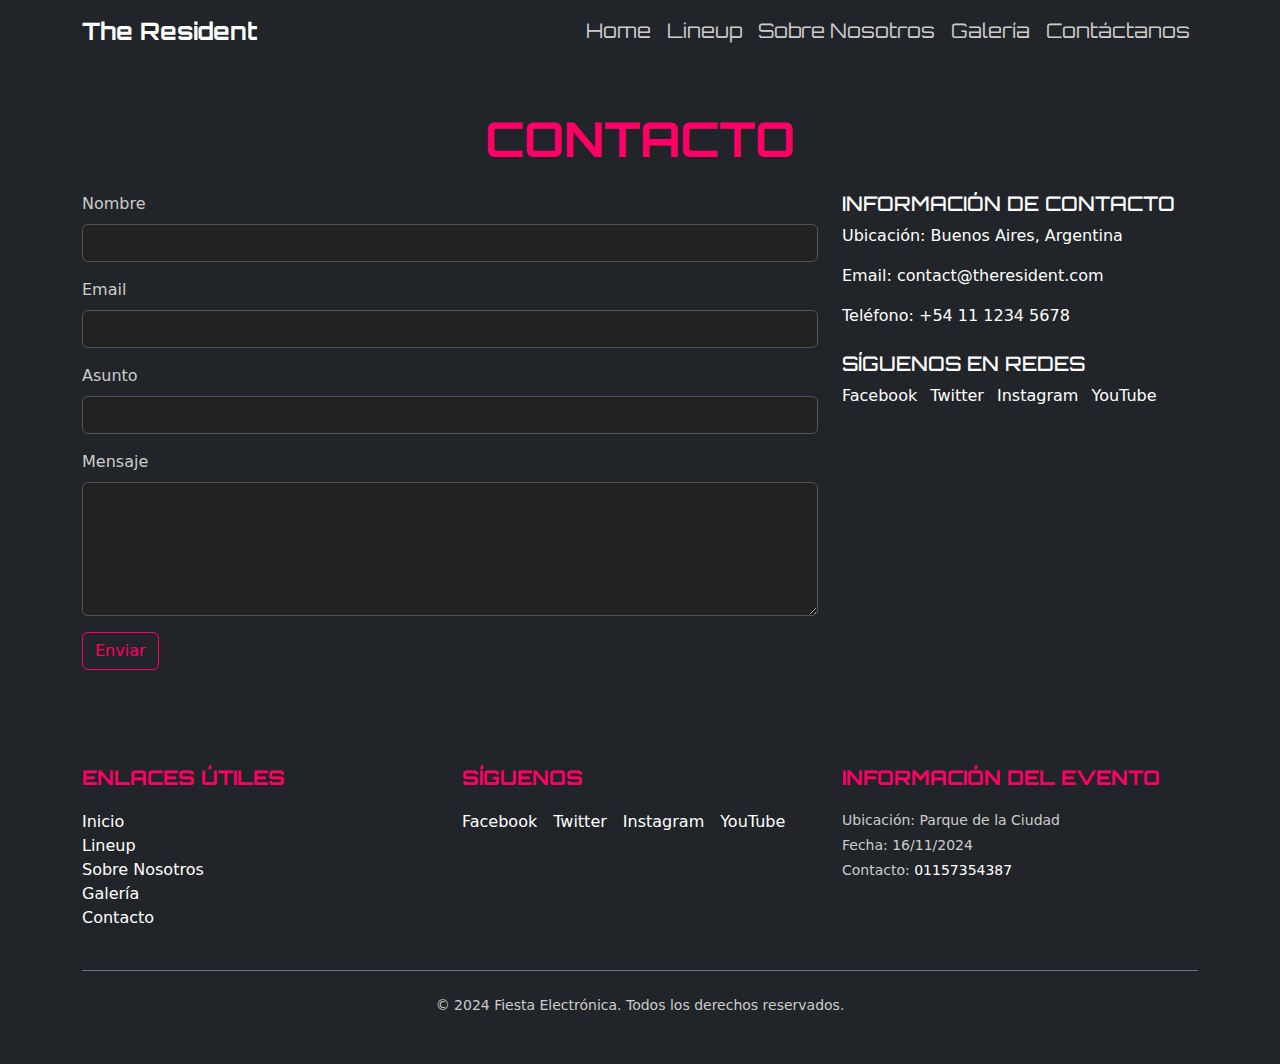
<file: pages/contacto.html>
<!DOCTYPE html>
<html lang="es">
<head>
    <meta charset="UTF-8">
    <meta name="viewport" content="width=device-width, initial-scale=1.0">
    <title>The Resident - Contacto</title>
    <link href="https://fonts.googleapis.com/css2?family=Rajdhani:wght@400;500;700&display=swap" rel="stylesheet">
    <link href="https://fonts.googleapis.com/css2?family=Orbitron:wght@400;700&display=swap" rel="stylesheet">
    <link href="https://cdn.jsdelivr.net/npm/bootstrap@5.3.0/dist/css/bootstrap.min.css" rel="stylesheet">
    <link rel="stylesheet" href="../css/estilo.css">
</head>
<body>

    <!-- Barra de Navegación -->
    <header>
        <nav class="navbar navbar-expand-lg navbar-dark bg-dark">
            <div class="container">
                <a class="navbar-brand" href="../index.html">The Resident</a>
                <button class="navbar-toggler" type="button" data-bs-toggle="collapse" data-bs-target="#navbarNav" aria-controls="navbarNav" aria-expanded="false" aria-label="Toggle navigation">
                    <span class="navbar-toggler-icon"></span>
                </button>
                <div class="collapse navbar-collapse" id="navbarNav">
                    <ul class="navbar-nav ms-auto">
                        <li class="nav-item"><a class="nav-link" href="../index.html">Home</a></li>
                        <li class="nav-item"><a class="nav-link" href="./lineup.html">Lineup</a></li>
                        <li class="nav-item"><a class="nav-link" href="./sobre-nosotros.html">Sobre Nosotros</a></li>
                        <li class="nav-item"><a class="nav-link" href="./galeria.html">Galería</a></li>
                        <li class="nav-item"><a class="nav-link" href="#">Contáctanos</a></li>
                    </ul>
                </div>
            </div>
        </nav>
    </header>

    <!-- Sección Contacto -->
    <section id="contact" class="contact py-5 bg-dark text-white">
        <div class="container">
            <h2 class="display-5 mb-4 text-center text-uppercase">Contacto</h2>
            <div class="row">
                
                <!-- Formulario de Contacto -->
                <div class="col-md-8">
                    <form>
                        <div class="mb-3">
                            <label for="name" class="form-label">Nombre</label>
                            <input type="text" class="form-control" id="name" placeholder="Tu nombre" required>
                        </div>
                        <div class="mb-3">
                            <label for="email" class="form-label">Email</label>
                            <input type="email" class="form-control" id="email" placeholder="Tu correo electrónico" required>
                        </div>
                        <div class="mb-3">
                            <label for="subject" class="form-label">Asunto</label>
                            <input type="text" class="form-control" id="subject" placeholder="Motivo del mensaje" required>
                        </div>
                        <div class="mb-3">
                            <label for="message" class="form-label">Mensaje</label>
                            <textarea class="form-control" id="message" rows="5" placeholder="Escribe tu mensaje aquí" required></textarea>
                        </div>
                        <button type="submit" class="btn btn-outline-light">Enviar</button>
                    </form>
                </div>

                <!-- Información de Contacto y Redes Sociales -->
                <div class="col-md-4">
                    <h5 class="text-uppercase">Información de Contacto</h5>
                    <p>Ubicación: Buenos Aires, Argentina</p>
                    <p>Email: <a href="mailto:contact@theresident.com" class="text-white text-decoration-none">contact@theresident.com</a></p>
                    <p>Teléfono: +54 11 1234 5678</p>

                    <h5 class="text-uppercase mt-4">Síguenos en Redes</h5>
                    <ul class="list-inline">
                        <li class="list-inline-item"><a href="https://facebook.com" target="_blank" class="text-white text-decoration-none">Facebook</a></li>
                        <li class="list-inline-item"><a href="https://twitter.com" target="_blank" class="text-white text-decoration-none">Twitter</a></li>
                        <li class="list-inline-item"><a href="https://instagram.com" target="_blank" class="text-white text-decoration-none">Instagram</a></li>
                        <li class="list-inline-item"><a href="https://youtube.com" target="_blank" class="text-white text-decoration-none">YouTube</a></li>
                    </ul>
                </div>
            </div>
        </div>
    </section>

    <!-- Modal de Confirmación -->
    <div class="modal fade" id="confirmationModal" tabindex="-1" aria-labelledby="modalLabel" aria-hidden="true">
        <div class="modal-dialog modal-dialog-centered">
            <div class="modal-content bg-dark text-white">
                <div class="modal-header">
                    <h5 class="modal-title" id="modalLabel">Mensaje Enviado</h5>
                    <button type="button" class="btn-close" data-bs-dismiss="modal" aria-label="Close"></button>
                </div>
                <div class="modal-body">
                    Gracias por tratar de comunicarte con nosotros. Te estaremos respondiendo pronto.
                </div>
                <div class="modal-footer">
                    <button type="button" class="btn btn-outline-light" data-bs-dismiss="modal">Cerrar</button>
                </div>
            </div>
        </div>
    </div>

    <script src="https://cdn.jsdelivr.net/npm/bootstrap@5.3.0/dist/js/bootstrap.bundle.min.js"></script>
    <script>
        // Función para mostrar el modal de confirmación
        document.querySelector("form").addEventListener("submit", function(event) {
            event.preventDefault(); 
            var confirmationModal = new bootstrap.Modal(document.getElementById("confirmationModal"));
            confirmationModal.show();
        });
    </script>



<footer class="footer bg-dark text-white py-5">
    <div class="container">
        <div class="row">
            <!-- Columna 1: Enlaces útiles -->
            <div class="col-md-4 mb-4">
                <h5 class="text-uppercase">Enlaces útiles</h5>
                <ul class="list-unstyled">
                    <li><a href="../index.html" class="text-white text-decoration-none">Inicio</a></li>
                    <li><a href="./lineup.html" class="text-white text-decoration-none">Lineup</a></li>
                    <li><a href="./sobre-nosotros.html" class="text-white text-decoration-none">Sobre Nosotros</a></li>
                    <li><a href="./galeria.html" class="text-white text-decoration-none">Galería</a></li>
                    <li><a href="#contact" class="text-white text-decoration-none">Contacto</a></li>
                </ul>
            </div>

            <!-- Columna 2: Redes Sociales -->
            <div class="col-md-4 mb-4">
                <h5 class="text-uppercase">Síguenos</h5>
                <ul class="list-unstyled d-flex">
                    <li><a href="https://www.facebook.com/groups/creamfieldsargentina/?locale=es_LA" class="text-white text-decoration-none me-3" target="_blank">Facebook</a></li>
                    <li><a href="https://x.com/creamfieldsar" class="text-white text-decoration-none me-3" target="_blank">Twitter</a></li>
                    <li><a href="https://www.instagram.com/creamfieldsargentina/?hl=es-la" class="text-white text-decoration-none me-3" target="_blank">Instagram</a></li>
                    <li><a href="https://www.youtube.com/user/creamfields" class="text-white text-decoration-none" target="_blank">YouTube</a></li>
                </ul>
            </div>

            <!-- Columna 3: Información del Evento -->
            <div class="col-md-4 mb-4">
                <h5 class="text-uppercase">Información del Evento</h5>
                <p class="mb-1">Ubicación: Parque de la Ciudad</p>
                <p class="mb-1">Fecha: 16/11/2024 </p>
                <p>Contacto: <a class="text-white text-decoration-none">01157354387</a></p>
            </div>
        </div>

        <div class="text-center pt-4 border-top border-secondary">
            <p class="mb-0">© 2024 Fiesta Electrónica. Todos los derechos reservados.</p>
        </div>
    </div>
</footer>

<!-- Script de Bootstrap JS -->
<script src="https://cdn.jsdelivr.net/npm/bootstrap@5.3.0/dist/js/bootstrap.bundle.min.js"></script>
</body>
</html>
</file>
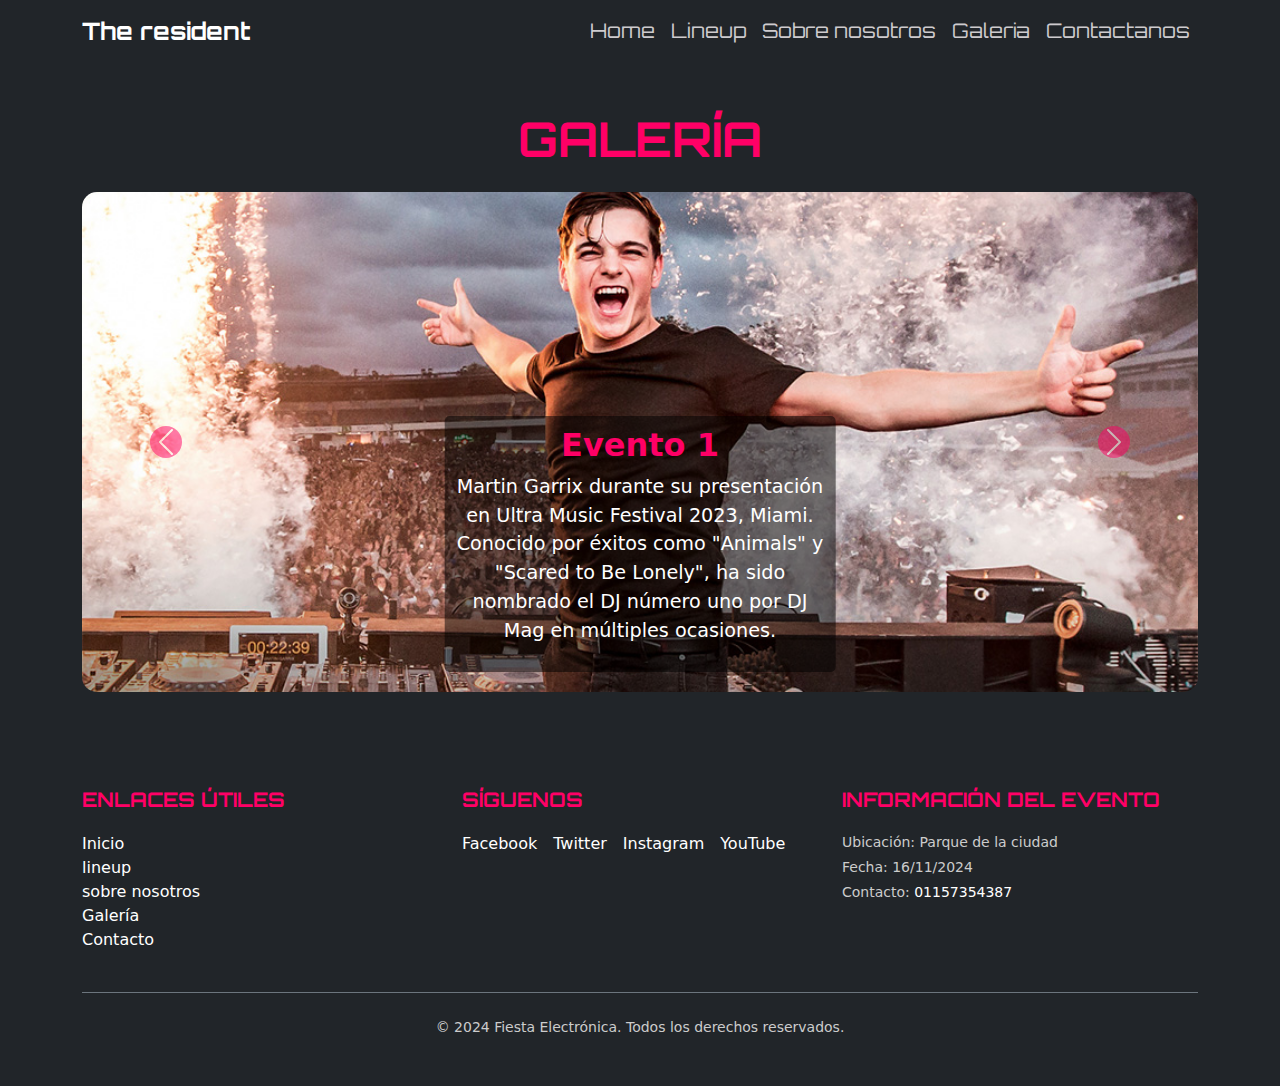
<file: pages/galeria.html>
<!DOCTYPE html>
<html lang="es">
<head>
    <meta charset="UTF-8">
    <meta name="viewport" content="width=device-width, initial-scale=1.0">
    <title>The Resident - Galeria</title>
    <link href="https://fonts.googleapis.com/css2?family=Rajdhani:wght@400;500;700&display=swap" rel="stylesheet">
    <link href="https://fonts.googleapis.com/css2?family=Orbitron:wght@400;700&display=swap" rel="stylesheet">
    <link href="https://cdn.jsdelivr.net/npm/bootstrap@5.3.0/dist/css/bootstrap.min.css" rel="stylesheet">
    <link rel="stylesheet" href="../css/estilo.css">
</head>
<body>

    <!-- Barra de Navegación -->
    <header>
        <nav class="navbar navbar-expand-lg navbar-dark bg-dark">
            <div class="container">
                <a class="navbar-brand" href="../index.html">The resident</a>
                <button class="navbar-toggler" type="button" data-bs-toggle="collapse" data-bs-target="#navbarNav" aria-controls="navbarNav" aria-expanded="false" aria-label="Toggle navigation">
                    <span class="navbar-toggler-icon"></span>
                </button>
                <div class="collapse navbar-collapse" id="navbarNav">
                    <ul class="navbar-nav ms-auto">
                        <li class="nav-item"><a class="nav-link" href="../index.html">Home</a></li>
                        <li class="nav-item"><a class="nav-link" href="./lineup.html">Lineup</a></li>
                        <li class="nav-item"><a class="nav-link" href="./sobre-nosotros.html">Sobre nosotros</a></li>
                        <li class="nav-item"><a class="nav-link" href="#">Galeria</a></li>
                        <li class="nav-item"><a class="nav-link" href="./contacto.html">Contactanos</a></li>
                    </ul>
                </div>
            </div>
        </nav>
    </header>

    <!-- Sección de Galería en formato Carousel -->
<section id="gallery" class="gallery py-5 bg-dark text-white">
    <div class="container">
        <h2 class="display-5 mb-4 text-center text-uppercase">Galería</h2>
        
        <!-- Carousel -->
        <div id="galleryCarousel" class="carousel slide" data-bs-ride="carousel">
            <div class="carousel-inner">
               
                <!-- Imagen 1 -->
                <div class="carousel-item active">
                    <img src="../img/galeria4.jpg" class="d-block w-100 rounded" alt="Evento 1">
                    <div class="carousel-caption d-none d-md-block">
                        <h5>Evento 1</h5>
                        <p>Martin Garrix durante su presentación en Ultra Music Festival 2023, Miami. Conocido por éxitos como "Animals" y "Scared to Be Lonely", ha sido nombrado el DJ número uno por DJ Mag en múltiples ocasiones.</p>
                    </div>
                </div>
               
                <!-- Imagen 2 -->
                <div class="carousel-item">
                    <img src="../img/galeria5.webp" class="d-block w-100 rounded" alt="Evento 2">
                    <div class="carousel-caption d-none d-md-block">
                        <h5>armin toca en el nuevo festival de canes</h5>
                        <p>Armin vuelve a Argentina con su propio armin only

                        </p>
                    </div>
                </div>
               
                <!-- Imagen 3 -->
                <div class="carousel-item">
                    <img src="../img/galeria6.jpg" class="d-block w-100 rounded" alt="Evento 3">
                    <div class="carousel-caption d-none d-md-block">
                        <h5>Martin garrix explota en el movistar arena</h5>
                        <p>Segun fuentes de rollings stones, Martin garrix volvera a la argentina</p>
                    </div>
                </div>
                
            </div>

            
            <!-- Controles del Carousel -->
            <button class="carousel-control-prev" type="button" data-bs-target="#galleryCarousel" data-bs-slide="prev">
                <span class="carousel-control-prev-icon" aria-hidden="true"></span>
                <span class="visually-hidden">Anterior</span>
            </button>
            <button class="carousel-control-next" type="button" data-bs-target="#galleryCarousel" data-bs-slide="next">
                <span class="carousel-control-next-icon" aria-hidden="true"></span>
                <span class="visually-hidden">Siguiente</span>
            </button>
        </div>
    </div>
</section>

<footer class="footer bg-dark text-white py-5">
    <div class="container">
        <div class="row">
           
            <!-- Columna 1: Enlaces útiles -->
            <div class="col-md-4 mb-4">
                <h5 class="text-uppercase">Enlaces útiles</h5>
                <ul class="list-unstyled">
                    <li><a href="../index.html" class="text-white text-decoration-none">Inicio</a></li>
                    <li><a href="./lineup.html" class="text-white text-decoration-none">lineup</a></li>
                    <li><a href="./sobre-nosotros.html" class="text-white text-decoration-none">sobre nosotros</a></li>
                    <li><a href="#" class="text-white text-decoration-none">Galería</a></li>
                    <li><a href="./contacto.html" class="text-white text-decoration-none">Contacto</a></li>
                </ul>
            </div>

            <!-- Columna 2: Redes Sociales -->
            <div class="col-md-4 mb-4">
                <h5 class="text-uppercase">Síguenos</h5>
                <ul class="list-unstyled d-flex">
                    <li><a href="https://www.facebook.com/groups/creamfieldsargentina/?locale=es_LA" class="text-white text-decoration-none me-3" target="_blank">Facebook</a></li>
                    <li><a href="https://x.com/creamfieldsar" class="text-white text-decoration-none me-3" target="_blank">Twitter</a></li>
                    <li><a href="https://www.instagram.com/creamfieldsargentina/?hl=es-la" class="text-white text-decoration-none me-3" target="_blank">Instagram</a></li>
                    <li><a href="https://www.youtube.com/user/creamfields" class="text-white text-decoration-none" target="_blank">YouTube</a></li>
                </ul>
            </div>

            <!-- Columna 3: Información del Evento -->
            <div class="col-md-4 mb-4">
                <h5 class="text-uppercase">Información del Evento</h5>
                <p class="mb-1">Ubicación: Parque de la ciudad</p>
                <p class="mb-1">Fecha: 16/11/2024 </p>
                <p>Contacto: <a class="text-white text-decoration-none">01157354387</a></p>
            </div>
        </div>

        <div class="text-center pt-4 border-top border-secondary">
            <p class="mb-0">© 2024 Fiesta Electrónica. Todos los derechos reservados.</p>
        </div>
    </div>
</footer>

<!-- Script de Bootstrap JS -->
<script src="https://cdn.jsdelivr.net/npm/bootstrap@5.3.0/dist/js/bootstrap.bundle.min.js"></script>
</body>

</html>
</file>
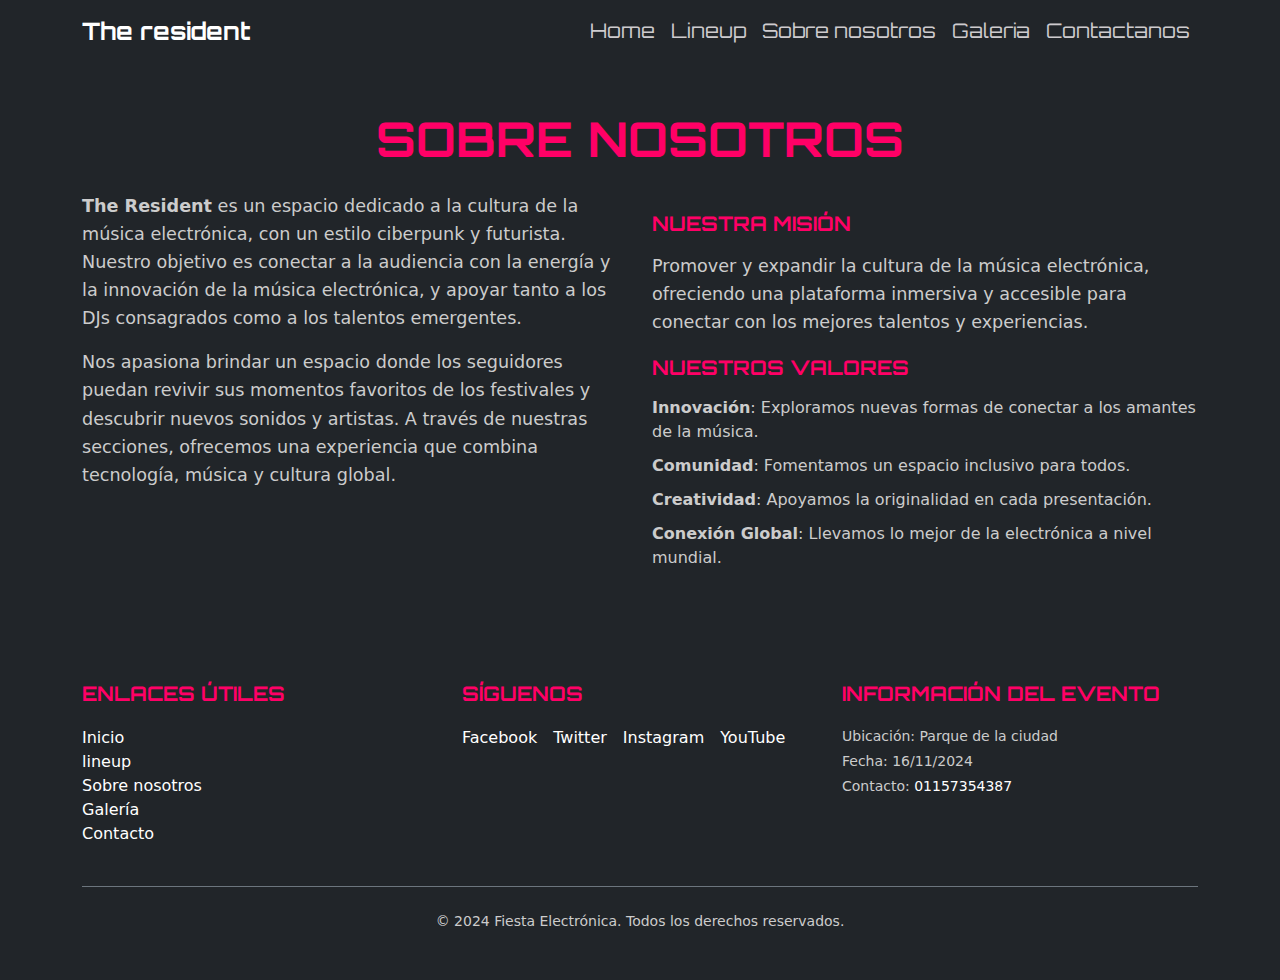
<file: pages/sobre-nosotros.html>
<!DOCTYPE html>
<html lang="es">
<head>
    <meta charset="UTF-8">
    <meta name="viewport" content="width=device-width, initial-scale=1.0">
    <title>The Resident - sobre nosotros</title>
    <link href="https://fonts.googleapis.com/css2?family=Rajdhani:wght@400;500;700&display=swap" rel="stylesheet">
    <link href="https://fonts.googleapis.com/css2?family=Orbitron:wght@400;700&display=swap" rel="stylesheet">
    <link href="https://cdn.jsdelivr.net/npm/bootstrap@5.3.0/dist/css/bootstrap.min.css" rel="stylesheet">
    <link rel="stylesheet" href="../css/estilo.css">
</head>
<body>

    <header>
        <nav class="navbar navbar-expand-lg navbar-dark bg-dark">
            <div class="container">
                <a class="navbar-brand" href="../index.html">The resident</a>
                <button class="navbar-toggler" type="button" data-bs-toggle="collapse" data-bs-target="#navbarNav" aria-controls="navbarNav" aria-expanded="false" aria-label="Toggle navigation">
                    <span class="navbar-toggler-icon"></span>
                </button>
                <div class="collapse navbar-collapse" id="navbarNav">
                    <ul class="navbar-nav ms-auto">
                        <li class="nav-item"><a class="nav-link" href="../index.html">Home</a></li>
                        <li class="nav-item"><a class="nav-link" href="./lineup.html">Lineup</a></li>
                        <li class="nav-item"><a class="nav-link" href="#">Sobre nosotros</a></li>
                        <li class="nav-item"><a class="nav-link" href="./galeria.html">Galeria</a></li>
                        <li class="nav-item"><a class="nav-link" href="./contacto.html">Contactanos</a></li>
                    </ul>
                </div>
            </div>
        </nav>
    </header>
    
    <!-- Sección Sobre Nosotros -->
<section id="about" class="about py-5 bg-dark text-white">
    <div class="container">
    
        <h2 class="display-5 mb-4 text-center text-uppercase">Sobre Nosotros</h2>
        <div class="row">
          
            <!-- Descripción Principal -->
            <div class="col-md-6">
                <p>
                    <strong>The Resident</strong> es un espacio dedicado a la cultura de la música electrónica, con un estilo ciberpunk y futurista. Nuestro objetivo es conectar a la audiencia con la energía y la innovación de la música electrónica, y apoyar tanto a los DJs consagrados como a los talentos emergentes.
                </p>
                <p>
                    Nos apasiona brindar un espacio donde los seguidores puedan revivir sus momentos favoritos de los festivales y descubrir nuevos sonidos y artistas. A través de nuestras secciones, ofrecemos una experiencia que combina tecnología, música y cultura global.
                </p>
            </div>

            <!-- Misión y Valores -->
            <div class="col-md-6">
                <h5 class="text-uppercase mb-3">Nuestra Misión</h5>
                <p>Promover y expandir la cultura de la música electrónica, ofreciendo una plataforma inmersiva y accesible para conectar con los mejores talentos y experiencias.</p>

                <h5 class="text-uppercase mb-3">Nuestros Valores</h5>
                <ul class="values-list">
                    <li><strong>Innovación</strong>: Exploramos nuevas formas de conectar a los amantes de la música.</li>
                    <li><strong>Comunidad</strong>: Fomentamos un espacio inclusivo para todos.</li>
                    <li><strong>Creatividad</strong>: Apoyamos la originalidad en cada presentación.</li>
                    <li><strong>Conexión Global</strong>: Llevamos lo mejor de la electrónica a nivel mundial.</li>
                </ul>
            </div>
        </div>
    </div>
</section>







<!--footer-->

<footer class="footer bg-dark text-white py-5">
    <div class="container">
        <div class="row">
           
           
            <!-- Columna 1: Enlaces útiles -->
            <div class="col-md-4 mb-4">
                <h5 class="text-uppercase">Enlaces útiles</h5>
                <ul class="list-unstyled">
                    <li><a href="../index.html" class="text-white text-decoration-none">Inicio</a></li>
                    <li><a href="./lineup.html" class="text-white text-decoration-none">lineup</a></li>
                    <li><a href="#" class="text-white text-decoration-none">Sobre nosotros</a></li>
                    <li><a href="./galeria.html" class="text-white text-decoration-none">Galería</a></li>
                    <li><a href="#contact" class="text-white text-decoration-none">Contacto</a></li>
                </ul>
            </div>

            <!-- Columna 2: Redes Sociales -->
            <div class="col-md-4 mb-4">
                <h5 class="text-uppercase">Síguenos</h5>
                <ul class="list-unstyled d-flex">
                    <li><a href="https://www.facebook.com/groups/creamfieldsargentina/?locale=es_LA" class="text-white text-decoration-none me-3" target="_blank">Facebook</a></li>
                    <li><a href="https://x.com/creamfieldsar" class="text-white text-decoration-none me-3" target="_blank">Twitter</a></li>
                    <li><a href="https://www.instagram.com/creamfieldsargentina/?hl=es-la" class="text-white text-decoration-none me-3" target="_blank">Instagram</a></li>
                    <li><a href="https://www.youtube.com/user/creamfields" class="text-white text-decoration-none" target="_blank">YouTube</a></li>
                </ul>
            </div>

            <!-- Columna 3: Información del Evento -->
            <div class="col-md-4 mb-4">
                <h5 class="text-uppercase">Información del Evento</h5>
                <p class="mb-1">Ubicación: Parque de la ciudad</p>
                <p class="mb-1">Fecha: 16/11/2024 </p>
                <p>Contacto: <a class="text-white text-decoration-none">01157354387</a></p>
            </div>
        </div>

        <div class="text-center pt-4 border-top border-secondary">
            <p class="mb-0">© 2024 Fiesta Electrónica. Todos los derechos reservados.</p>
        </div>
    </div>
</footer>

<!-- Script de Bootstrap JS -->
<script src="https://cdn.jsdelivr.net/npm/bootstrap@5.3.0/dist/js/bootstrap.bundle.min.js"></script>

</body>

</html>
</file>
<file: css/estilo.css>
.body {color: black;}
.navbar {
    background: rgba(32, 22, 54, 0.9);
    font-family: 'Orbitron', sans-serif;

}

.navbar-brand {
    font-size: 24px;
    font-weight: bold;
}

.text-uppercase {
    font-family: 'Orbitron', sans-serif ;
}

.nav-link {
    color: #cecbce;
    transition: color 0.3s;
    font-size: 20px;
}

.nav-link:hover {
    color: #ff0066;
    
}

.display-4 {
    color: #ff0066;
    font-family: 'Orbitron', sans-serif;

}
.display-5 {
    color: #ff0066;
    font-family: 'Orbitron', sans-serif;
}
.display-6 {color: white;
font-size: 90px;
font-family: 'Rajdhani', sans-serif;
}

.lead-2 {color: rgb(197, 197, 197);
font-size: 30px;}

.lead {color: #ffffff;}

.hero {
    position: relative;
    height: 70vh;
    overflow: hidden;
}

.hero-video {
    position: absolute;
    top: 0;
    left: 0;
    width: 100%;
    height: 100%;
    object-fit: cover;
    z-index: -1;
    
}

.hero-content {
    position: relative;
    z-index: 1;
}
.hero::after {
    content: "";
    position: absolute;
    bottom: 0;
    left: 0;
    width: 100%;
    height: 30%; 
    background: linear-gradient(to bottom, rgba(110, 8, 88, 0) 0%, #0f0f0f 100%);
    z-index: 1;
}
.btn-primary {
    background-color: #ff0066;
    border-color: #ff0066;
    transition: background 0.3s;
}

.btn-primary:hover {
    background-color: #e6005c;
    border-color: #e6005c;
}

.lineup, .news {
    background-color: #111;
}

.lineup h2, .news h2 {
    color: #ff0066;
}
.artists {
    background-color: #111;
}

.artists h2 {
    color: #ff0066;
}


.carousel {
    border-radius: 15px; 
    overflow: hidden; 
    position: relative;
}


.carousel::before {
    content: "";
    position: absolute;
    top: 0;
    left: 0;
    width: 100%;
    height: 100%;
    z-index: 1;
    pointer-events: none; 
}


.carousel-item img {
    width: 100%;
    height: 100%;
    object-fit: cover; 
    position: relative;
    z-index: 0; 
}


.carousel-control-prev-icon,
.carousel-control-next-icon {
    background-color: rgba(255, 255, 255, 0.8); 
    border-radius: 50%;
    padding: 5px;
}


.carousel-item {
    position: relative;
    background-color: #111;
}

.carousel-item img {
    width: 100%;
    height: 100%;
    object-fit: cover; 
}

.carousel-caption {
    position: absolute;
    bottom: 20px; 
    left: 50%;
    transform: translateX(-50%);
    background-color: rgba(0, 0, 0, 0.5);
    padding: 10px;
    border-radius: 5px;
}

.carousel-caption h5 {
    font-size: 2rem;
    font-weight: bold;
    color: #ff0066;
}

.carousel-caption p {
    font-size: 1.2rem;
    color: #fff;
}

.carousel-control-prev-icon,
.carousel-control-next-icon {
    background-color: #ff0066;
}
.carousel-item img {
    width: 100%;         
    height: 500px;       
    object-fit: cover;   
}


.card {
    border: none;
    transition: transform 0.3s;
    color: #ff0066;
 }

 .card-img-top {
    width: 100%;          
    height: 250px;        
    object-fit: cover;    
    border-radius: 20px;
}




.card-title {
    text-align: center;
    color: #ff0066;
    font-family: 'Orbitron', sans-serif;
}
.card-text {
    text-align: center;
}

.card:hover {
    transform: scale(1.05);
}


/* Estilos para la sección Sobre Nosotros */
.about h2 {
    color: #ff0066;
    font-weight: bold;
}

.about p {
    font-size: 1.1rem;
    color: #cccccc;
    line-height: 1.6;
}

.about h5 {
    color: #ff0066;
    font-weight: bold;
    margin-top: 20px;
}

.values-list {
    list-style-type: none;
    padding-left: 0;
}

.values-list li {
    font-size: 1rem;
    color: #cccccc;
    margin-bottom: 10px;
}

.gallery h2 {
    color: #ff0066;
    font-weight: bold;
}

.gallery img {
    cursor: pointer;
    transition: transform 0.3s;
}

.gallery img:hover {
    transform: scale(1.05);
}

.modal-content {
    background-color: transparent;
    border: none;
}

.contact h2 {
    color: #ff0066;
    font-weight: bold;
}

.contact .form-label {
    color: #cccccc;
}

.contact .form-control {
    background-color: #222;
    color: #ffffff;
    border: 1px solid #555;
}

.contact .form-control:focus {
    background-color: #333;
    color: #ffffff;
    border-color: #ff0066;
}

.contact button {
    border-color: #ff0066;
    color: #ff0066;
}

.contact button:hover {
    background-color: #ff0066;
    color: #ffffff;
}




.footer h5 {
    color: #ff0066;
    font-weight: bold;
    margin-bottom: 20px;
}

.footer a {
    color: #ffffff;
    transition: color 0.3s;
}

.footer a:hover {
    color: #ff0066; 
}

.footer .border-top {
    border-color: rgba(255, 255, 255, 0.2);
}

.footer p {
    font-size: 14px;
    color: #cccccc;
}
</file>
